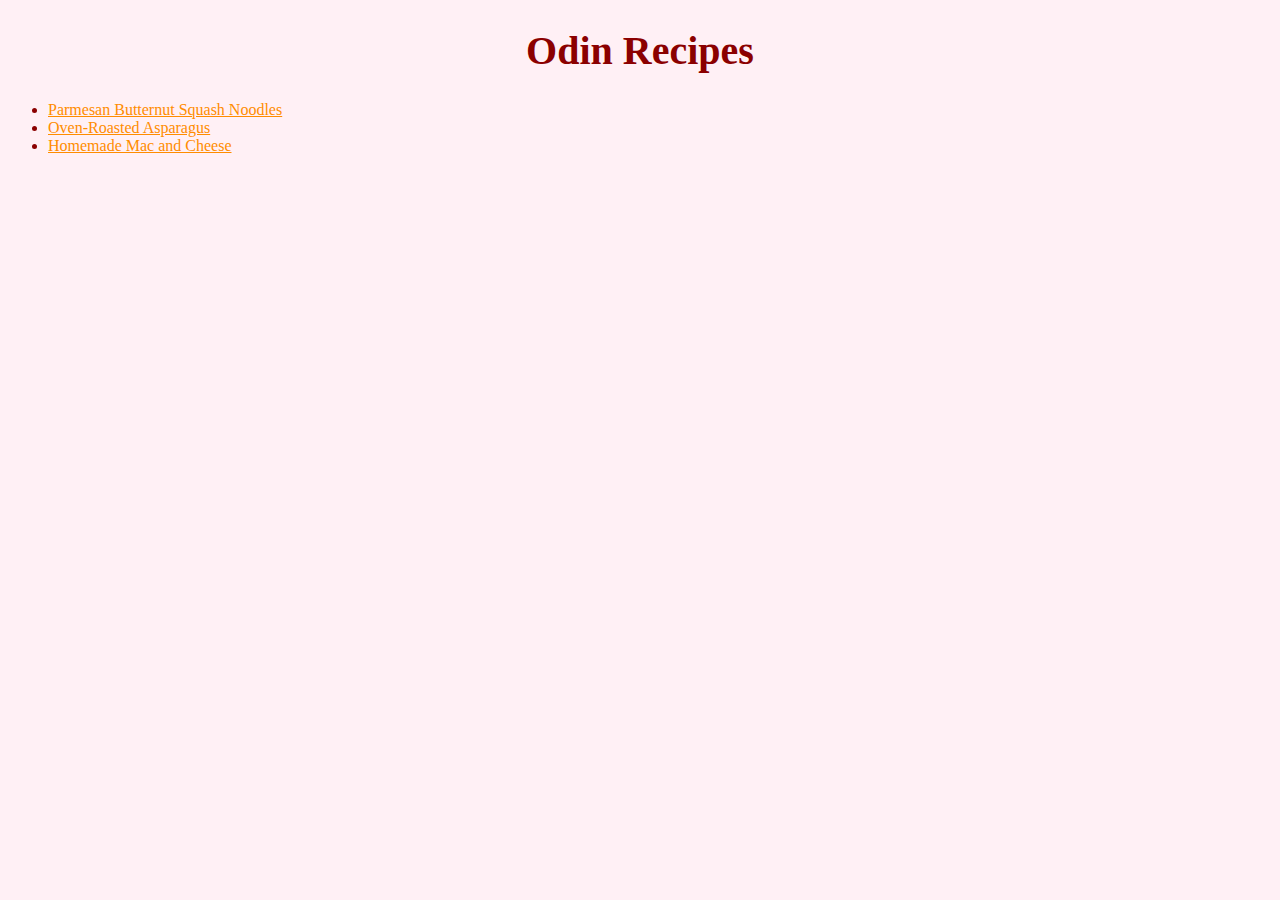
<file: index.html>
<!DOCTYPE html>
<html>

<head>
    <title>odin-recipes</title>
    <meta charset="utf-8">
    <link rel="stylesheet" href="styles.css">
</head>

<body class="main">
    <h1 class="title">Odin Recipes</h1>
    <ul class="recipe-link">
        <li class="link"><a class="link" href="recipes/squash.html">Parmesan Butternut Squash Noodles</a></li>
        <li><a class="link" href="recipes/asparagus.html">Oven-Roasted Asparagus</a> </li>
        <li><a class="link" href="recipes/mac-and-cheese.html">Homemade Mac and Cheese</a> </li>
    </ul>
</body>

</html>
</file>
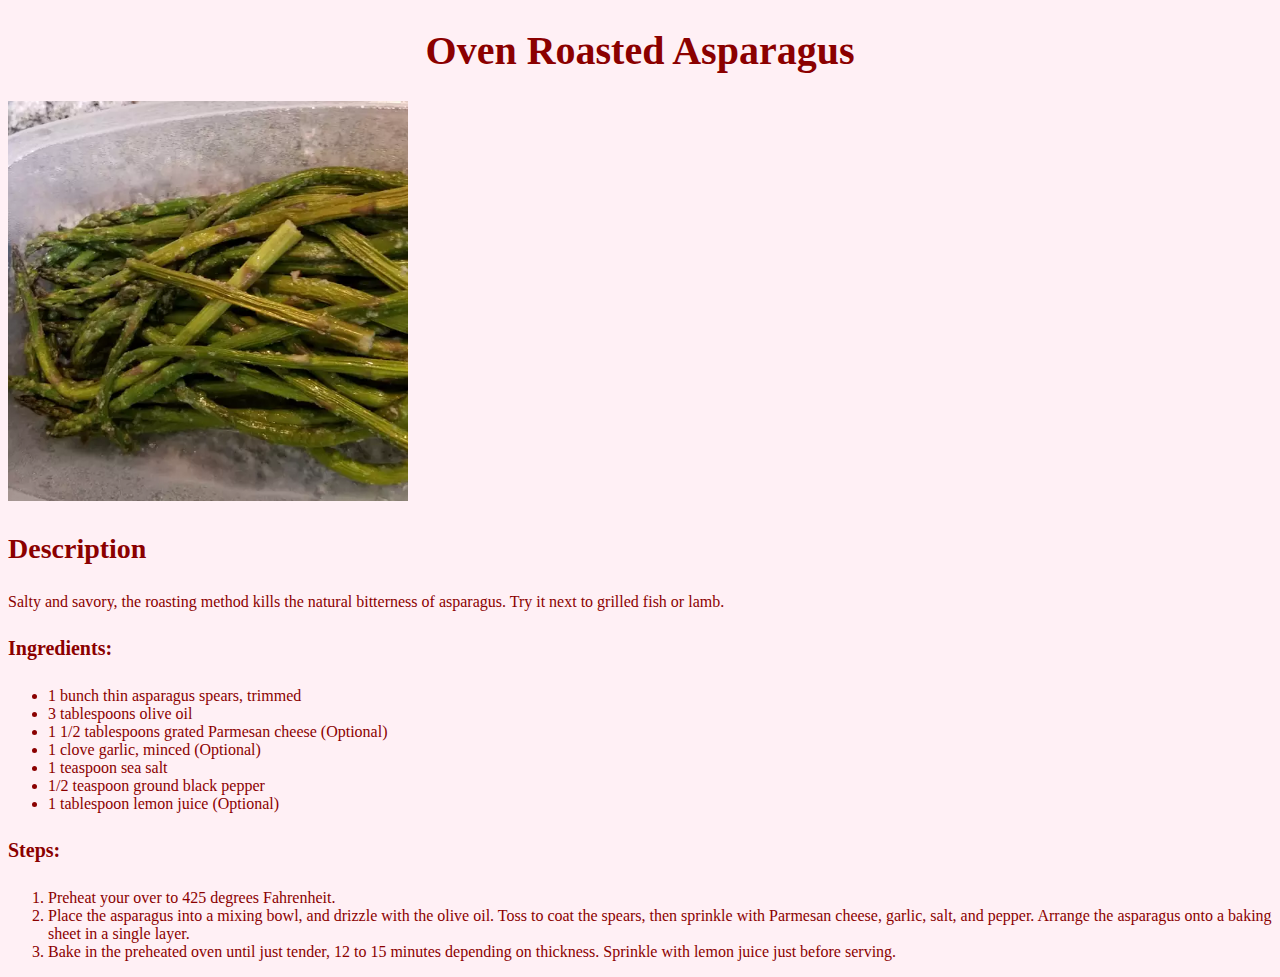
<file: recipes/asparagus.html>
<!DOCTYPE html>
<html>

<head>
    <title>Oven Roasted Asparagus Recipe</title>
    <meta charset="utf-8">
    <link rel="stylesheet" href="../styles.css">
</head>

<body>
    <h1 class="title">Oven Roasted Asparagus</h1>
    <img src="../images/asparagus.webp" alt="asparagus on plate">
    <h3>Description</h3>
    <p>Salty and savory, the roasting method kills the natural bitterness of asparagus. Try it next to grilled fish or lamb.
    </p>

    <h4>Ingredients:</h4>
    <ul>
        <li>1 bunch thin asparagus spears, trimmed</li>
        <li>3 tablespoons olive oil</li>
        <li>1 1/2 tablespoons grated Parmesan cheese (Optional)</li>
        <li>1 clove garlic, minced (Optional)</li>
        <li>1 teaspoon sea salt</li>
        <li>1/2 teaspoon ground black pepper</li>
        <li>1 tablespoon lemon juice (Optional)</li>
    </ul>

    <h4>Steps:</h4>
    <ol>
        <li>Preheat your over to 425 degrees Fahrenheit.</li>
        <li>Place the asparagus into a mixing bowl, and drizzle with the olive oil. Toss to coat the spears, then sprinkle with Parmesan cheese, garlic, salt, and pepper. Arrange the asparagus onto a baking sheet in a single layer.
        </li>
        <li>Bake in the preheated oven until just tender, 12 to 15 minutes depending on thickness. Sprinkle with lemon juice just before serving.</li>
    </ol>
</body>

</html>
</file>
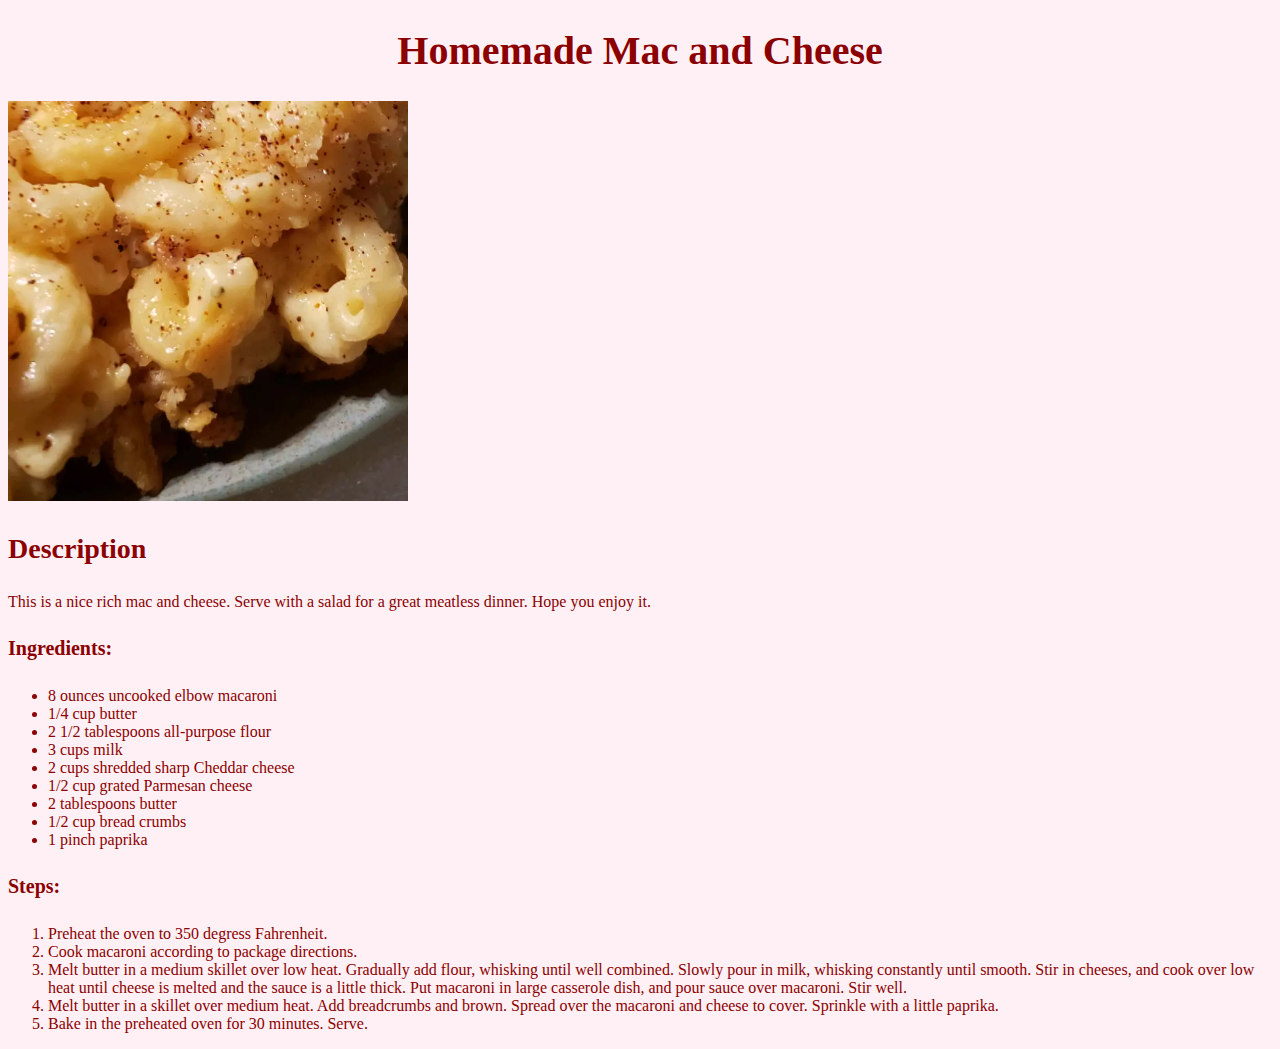
<file: recipes/mac-and-cheese.html>
<!DOCTYPE html>
<html>

<head>
    <title>Homemade Mac and Cheese Recipe</title>
    <meta charset="utf-8">
    <link rel="stylesheet" href="../styles.css">
</head>

<body>
    <h1 class="title">Homemade Mac and Cheese</h1>
    <img src="../images/mac_and_cheese.webp" alt="homemade mac and cheese">
    <h3>Description</h3>
    <p>This is a nice rich mac and cheese. Serve with a salad for a great meatless dinner. Hope you enjoy it.</p>

    <h4>Ingredients:</h4>
    <ul>
        <li>8 ounces uncooked elbow macaroni</li>
        <li>1/4 cup butter</li>
        <li>2 1/2 tablespoons all-purpose flour</li>
        <li>3 cups milk</li>
        <li>2 cups shredded sharp Cheddar cheese</li>
        <li>1/2 cup grated Parmesan cheese</li>
        <li>2 tablespoons butter</li>
        <li>1/2 cup bread crumbs</li>
        <li>1 pinch paprika</li>
    </ul>

    <h4>Steps:</h4>
    <ol>
        <li>Preheat the oven to 350 degress Fahrenheit.</li>
        <li>Cook macaroni according to package directions.</li>
        <li>Melt butter in a medium skillet over low heat. Gradually add flour, whisking until well combined. Slowly pour in milk, whisking constantly until smooth. Stir in cheeses, and cook over low heat until cheese is melted and the sauce is a little thick.
            Put macaroni in large casserole dish, and pour sauce over macaroni. Stir well.</li>
        <li>Melt butter in a skillet over medium heat. Add breadcrumbs and brown. Spread over the macaroni and cheese to cover. Sprinkle with a little paprika.</li>
        <li>Bake in the preheated oven for 30 minutes. Serve.</li>
    </ol>
</body>

</html>
</file>
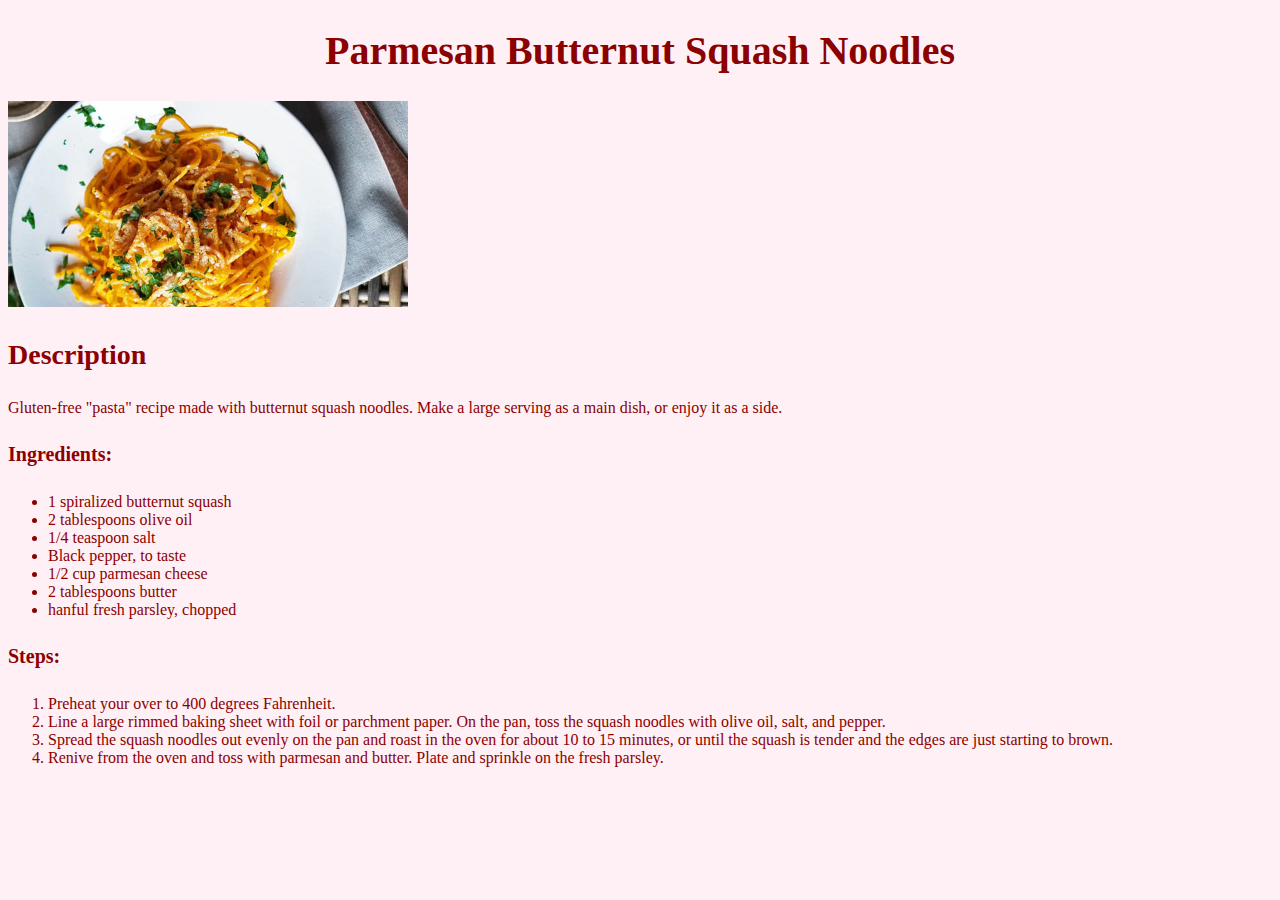
<file: recipes/squash.html>
<!DOCTYPE html>
<html>

<head>
    <title>Parmesan Butternut Squash Noodles</title>
    <meta charset="utf-8">
    <link rel="stylesheet" href="../styles.css">
</head>

<body>
    <h1 class="title">Parmesan Butternut Squash Noodles</h1>
    <img src="../images/butternutsquashpasta2_grande.webp" alt="Parmesan butternut squash on plate">
    <h3>Description</h3>
    <p>Gluten-free "pasta" recipe made with butternut squash noodles. Make a large serving as a main dish, or enjoy it as a side.</p>

    <h4>Ingredients:</h4>
    <ul>
        <li>1 spiralized butternut squash</li>
        <li>2 tablespoons olive oil</li>
        <li>1/4 teaspoon salt</li>
        <li>Black pepper, to taste</li>
        <li>1/2 cup parmesan cheese</li>
        <li>2 tablespoons butter</li>
        <li>hanful fresh parsley, chopped</li>
    </ul>

    <h4>Steps:</h4>
    <ol>
        <li>Preheat your over to 400 degrees Fahrenheit.</li>
        <li>Line a large rimmed baking sheet with foil or parchment paper. On the pan, toss the squash noodles with olive oil, salt, and pepper.</li>
        <li>Spread the squash noodles out evenly on the pan and roast in the oven for about 10 to 15 minutes, or until the squash is tender and the edges are just starting to brown.</li>
        <li>Renive from the oven and toss with parmesan and butter. Plate and sprinkle on the fresh parsley.</li>
    </ol>
</body>

</html>
</file>
<file: styles.css>
* {
    background-color: #fff0f5;
    color: #8b0000;
    font-family: Georgia, 'Times New Roman', Times, serif;
}

.title {
    font-weight: bold;
    font-size: 40px;
    text-align: center;
}

h3 {
    font-size: 28px;
}

h4 {
    font-size: 20px;
}

a {
    color: #ff8c00;
}

a:visited {
    color: #191970;
}

img {
    height: auto;
    width: 400px;
}
</file>
